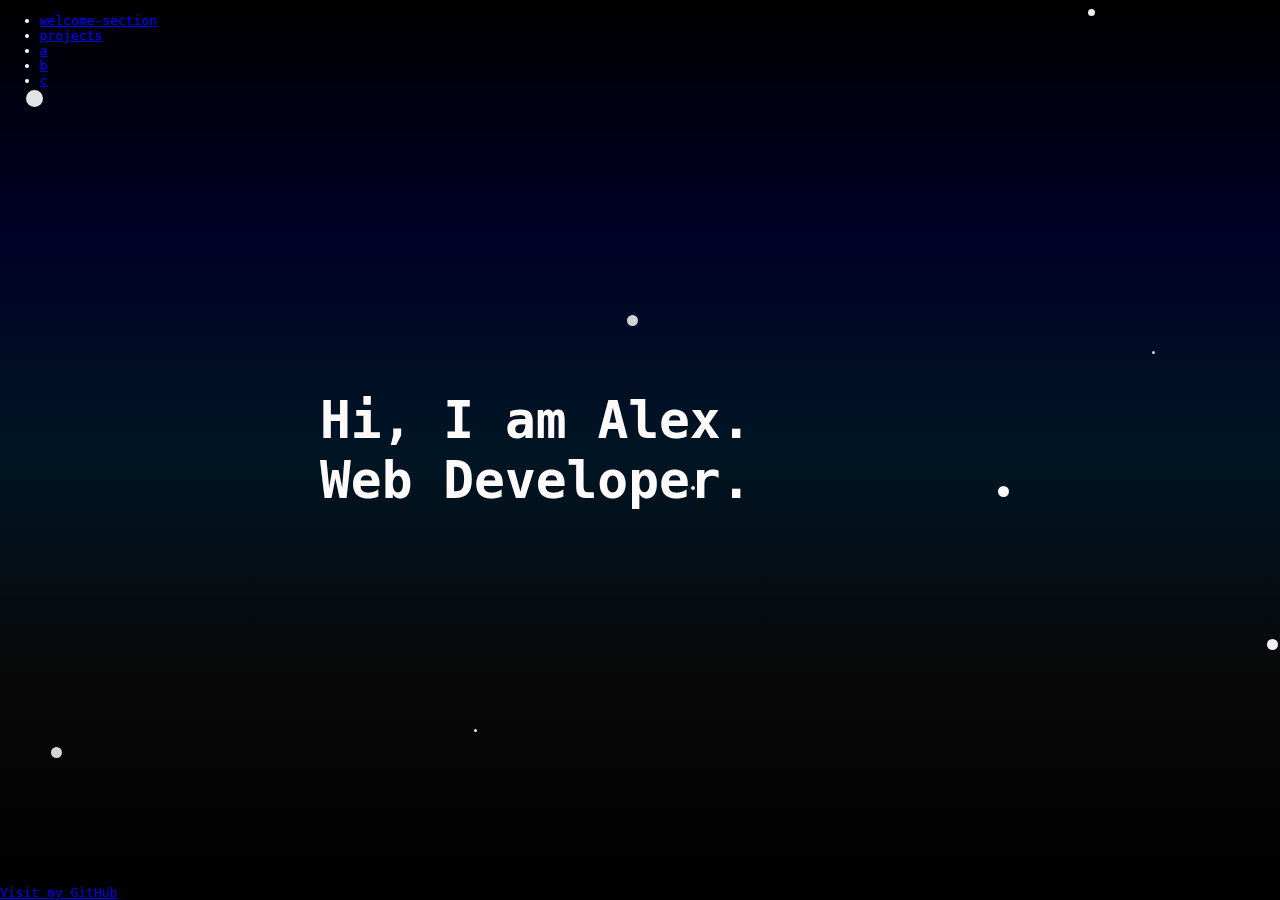
<file: portfolio/index.html>
<!doctype html>

<head>
  <meta charset="utf-8">
  <meta name='viewport' content='width=device-width, initial-scale=1'>
  <title>freecodecamp.org - Personal Portfolio Page</title>
  <link rel="stylesheet" type="text/css" href="style.css">
  <script src="https://cdn.freecodecamp.org/testable-projects-fcc/v1/bundle.js"></script>
  <script src="code.js"></script>
</head>

<body>
  <header id="header">
    <nav id="navbar">
      <ul></ul>
    </nav>
  </header>
  <main id="main-doc">

    <div id="stars"></div>

    <section id="welcome-section" class="main-section">
      <h1>Hi, I am <span class="alex">A</span>lex.</h1>
      <h2><span class="developer">Web Developer<span class="dot">.</span></h2>
    </section>

    <section id="projects" class="main-section">
      <article class="project-tile">
        <a href="#"></a>
      </article>
      <article class="project-tile"></article>
    </section>

    <section id="a" class="main-section">

    </section>

    <section id="b" class="main-section">

    </section>

    <section id="c" class="main-section">

    </section>

  </main>

  <footer>
    <a id="profile-link" href="https://github.com/alex-cantero" target="_blank">Visit my GitHub</a>
  </footer>

</body>

</html>
</file>
<file: portfolio/style.css>
:root {
  --color: #fffafa;
}
body {
  color: var(--color,#fffafa);
  font-family: monospace;
  margin: 0;
}
a {
  color: blue;
}
main {
  position: relative;
  padding: 0;
  margin: 0;
  top: 0;
  left: 0;
  width: 100vw;
  height: 100vh;
}
#navbar {
  position:fixed;
  top:0;
  z-index: 2;
}
#welcome-section {
  height: 100vh;
  display: flex;
  flex-direction: column;
  justify-content: center;
  margin-left: 25vw;
  position: relative;
}
h1,h2 {
    display: flex;
    text-align: left;
    font-size: 4vw;
    margin: 0;
}
.alex {
    animation-duration: 2s;
    animation-name: alex;
    animation-timing-function: ease-out;
}
.alex:before {
  content: "\00a0";
}
  @keyframes alex {
    0% {
      transform: scale(0.1);
      opacity: 0.65;
    }
    49% {
      transform: scale(3);
      opacity: 1;
    }    
    50% {
      transform: skew(10deg);
    }
    55% {
      transform: skew(-10deg);
    }
    60% {
      transform: skew(9deg);
     }
    65% {
      transform: skew(-8deg);
    }
    70% {
      transform: skew(7deg);
     }
    75% {
      transform: skew(-6deg);
     }
    80% {
      transform: skew(5deg);
    }
    85% {
      transform: skew(-4deg);
    }
    90% {
      transform: skew(3deg);
    }
    95% {
      transform: skew(-2deg);
    }
    50% {
      transform: skew(1deg);
    }
    100% {
      transform: skew(0deg);
      transform: scale(1);
    }
  }
  .developer {
    animation-duration: 2s;
    animation-name: developer;
    animation-timing-function: linear;
    left: 0;
  }
  @keyframes developer {
    0% {
      scale(0);
    }
     100% {
      scale(1);
      bottom: 0%;
    }
  }

  #stars {
    background: linear-gradient(black, #000025, #001524, #080808, #000000);
    position: fixed;
    top: 0;
    left: 0;
    width: 100%;
    height: 100%;
  }
  .star {
    background-color: white;
    border-radius: 50%;
    animation-iteration-count: infinite;
    animation-name: twinkle;
    position: absolute;
  }

  @keyframes twinkle {
    20% {
      transform: scale(0.5);
      opacity: 0.5;
    }
  }

  footer {
    position: fixed;
    bottom: 0;
    z-index: 50;
  }
@media (max-width: 12450px) {
  main {
    max-width: 100%;
  }
}
</file>
